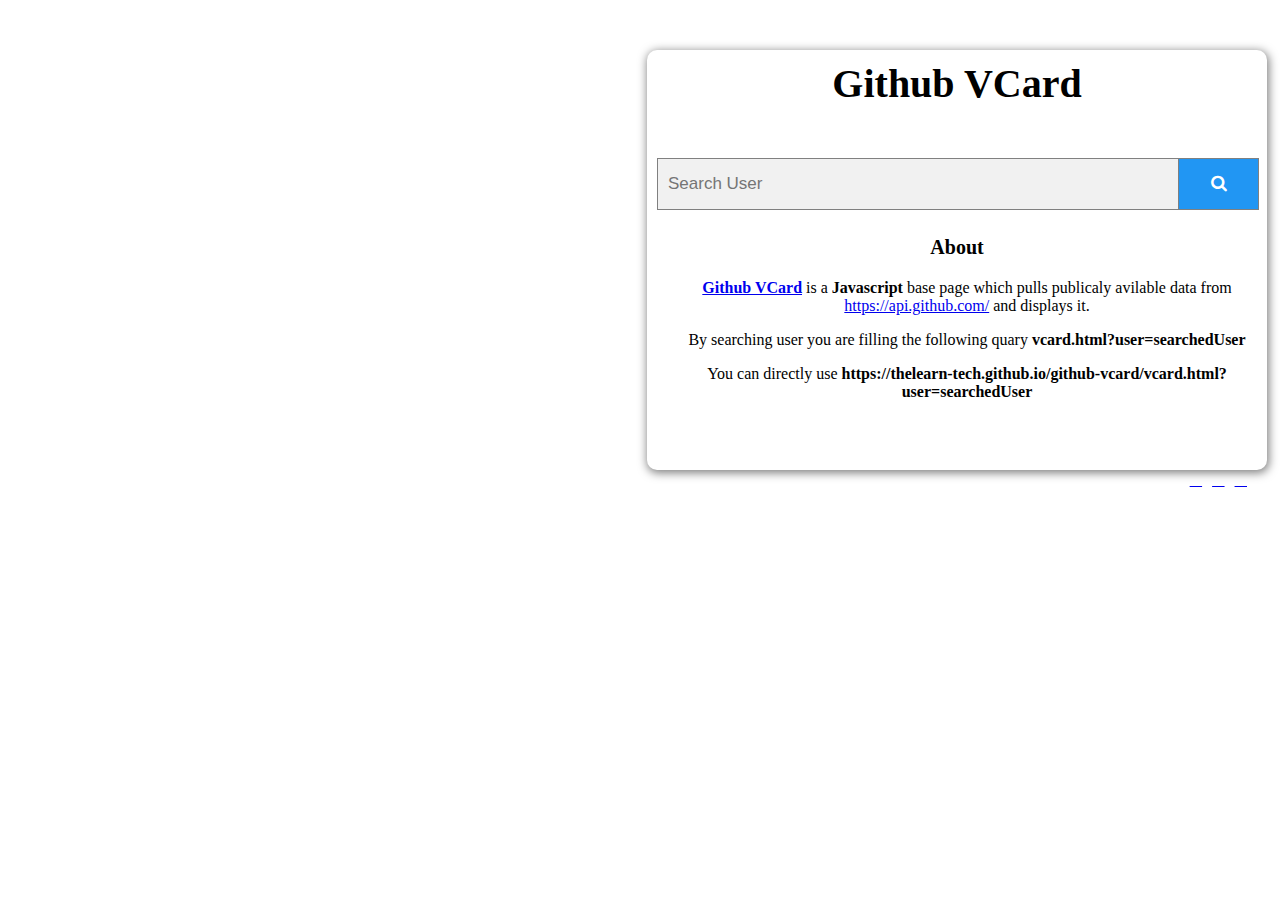
<file: index.html>
<!DOCTYPE html>
<html>
  <head>
    <meta charset="UTF-8">
    <meta name="viewport" content="width=device-width, initial-scale=1.0">
    <link rel="icon" href="https://avatars.githubusercontent.com/u/69230350?v=4">
    <title>Github User Card (thelearn-tech)</title>
    <link rel="stylesheet" href="https://cdnjs.cloudflare.com/ajax/libs/font-awesome/4.7.0/css/font-awesome.min.css">
    <link rel="stylesheet" href="assets/css/index.css">
    <link rel="stylesheet" href="https://pro.fontawesome.com/releases/v5.10.0/css/all.css" integrity="sha384-AYmEC3Yw5cVb3ZcuHtOA93w35dYTsvhLPVnYs9eStHfGJvOvKxVfELGroGkvsg+p" crossorigin="anonymous"/>
    <script src="https://ajax.googleapis.com/ajax/libs/jquery/3.2.1/jquery.min.js"> </script>
    
    <style>
    
    
    .topbar {
    width: 600px;
    height: 30px;
    padding-left: 5px;
    background-image: linea-gradient(to top, #92DFF3, #7AD7F0,#92DFF3);
    padding: 5px;
    border-style: solid;
    border-color: #3399ff;
    }
    
    .searchBox {
    height: 28px;
    margin-top: 1px;
    margin-bottom: 1px;
    margin-right: 5px;
    padding: 1px;
    float: right;
    color: black;
    background-color: #D0EEF3;
    border-style: solid;
    border-color: #1a8cff;;
    }
    .navBtn {
    width: 60px;
    height: 28px;
    margin-top: 1px;
    margin-bottom: 1px;
    margin-left: 10px;
    padding: 2px;
    float: left;
    background-color: #adebeb;
    border-style: solid;
    border-color: #1a8cff;
    }
    
    #main {
    display: block;
    }
    #aboutSection {
    display: none;
    font-size: 16px;
    font-style: italic;
    text-align: center;
    
    }
    
    
    .right {
    float: right;
    margin-right: 10px;
    }
    
    </style>
  </head>
  <body>
    <form>
      <h2>Github VCard</h2>
      <br>
      <div>
        <input type="text" id="searchedUser" placeholder="Search User">
        <button onclick="changepage()" type="button"><i class="fa fa-search"></i></button>
      </div>
      
      <br>
      <h3>About</h3>
      <div>
      <p class="text"><a href="https://github.com/thelearn-tech/github-vcard"><b>Github VCard</b></a> is a <b>Javascript</b> base page which pulls publicaly avilable data from <a href="https://api.github.com">https://api.github.com/</a> and displays it.</p>
      
      <p class="text">By searching user you are filling the following quary <b>vcard.html?user=searchedUser</b></p>
      
      <p class="text"> You can directly use <b>https://thelearn-tech.github.io/github-vcard/vcard.html?user=searchedUser</b>
      </p>
      <div>
        <br>
        <br>
        <br>
        <div class="iconLinks">
        <a id="userGithub" href="https://github.com/thelearn-tech/"<i class="fab fa-github right" style="margin-right: 20px;"></a>  <a id="userTwitter" href="https://twitter.com/thelearn_tech/" <i class="fab fa-twitter right"></a><a id="myInstagram" href="https://instagram.com/thelearn_tech/" <i class="fab fa-instagram right"></a>
      </div>
    </form>
    <script type="text/javascript" src="assets/js/index.js"></script>
   
  </body>
</html>
</file>
<file: assets/css/index.css>
form { height: 420px;
    width: 620px;
    margin:0 auto;
    background-image: url('https://i.ibb.co/ZW8sMrV/Freepik-com-Pattern-vector-created-by-rawpixel-com.jpg'); /* image from freepik.com, pattern vector created by rawpixel.com */
    background-size: cover;
    margin-top: 10px;
    margin-right: 5px;
    border-radius: 10px;
    box-shadow: 1px 2px 10px 1px rgba(0,2,2,0.5);
    }
    h2 {
    margin-top: 50px;
    padding-top: 10px;
    font-size: 40px;
    text-align: center;
    font-family: cursive;
    font-weight: bold;
    }

    h3 {
    margin-top: 50px;
    padding-top: 10px;
    font-size: 20px; 
    text-align: center;
    font-weight: bold;
    }
    img {
    width: 250px;
    height: 250px;
    margin-top: 10px;
    margin-left: 3px;
    margin-right: 10px;
    position: left;
    float: left;
    border-radius: 10px;
    
    }

    input {
  padding: 10px;
  margin-left: 10px;
  font-size: 17px;
  border: 1px solid grey;
  float: left;
  width: 500px;
  height: 30px;
  background: #f1f1f1;

  }
  
  button {
    float: left;
  width: 80px;
  height: 52px;
  padding: 10px;
  background: #2196F3;
  color: white;
  font-size: 17px;
  border: 1px solid grey;
  border-left: none; 
  cursor: pointer;
  }

  
  .text {
    color: black;
    text-align: center;
    margin-left: 20px;
    font-size: 16px
    font-style: italic;
  }
    
    
      
    .right {
    float: right;
    margin-right: 10px;
    }
</file>
